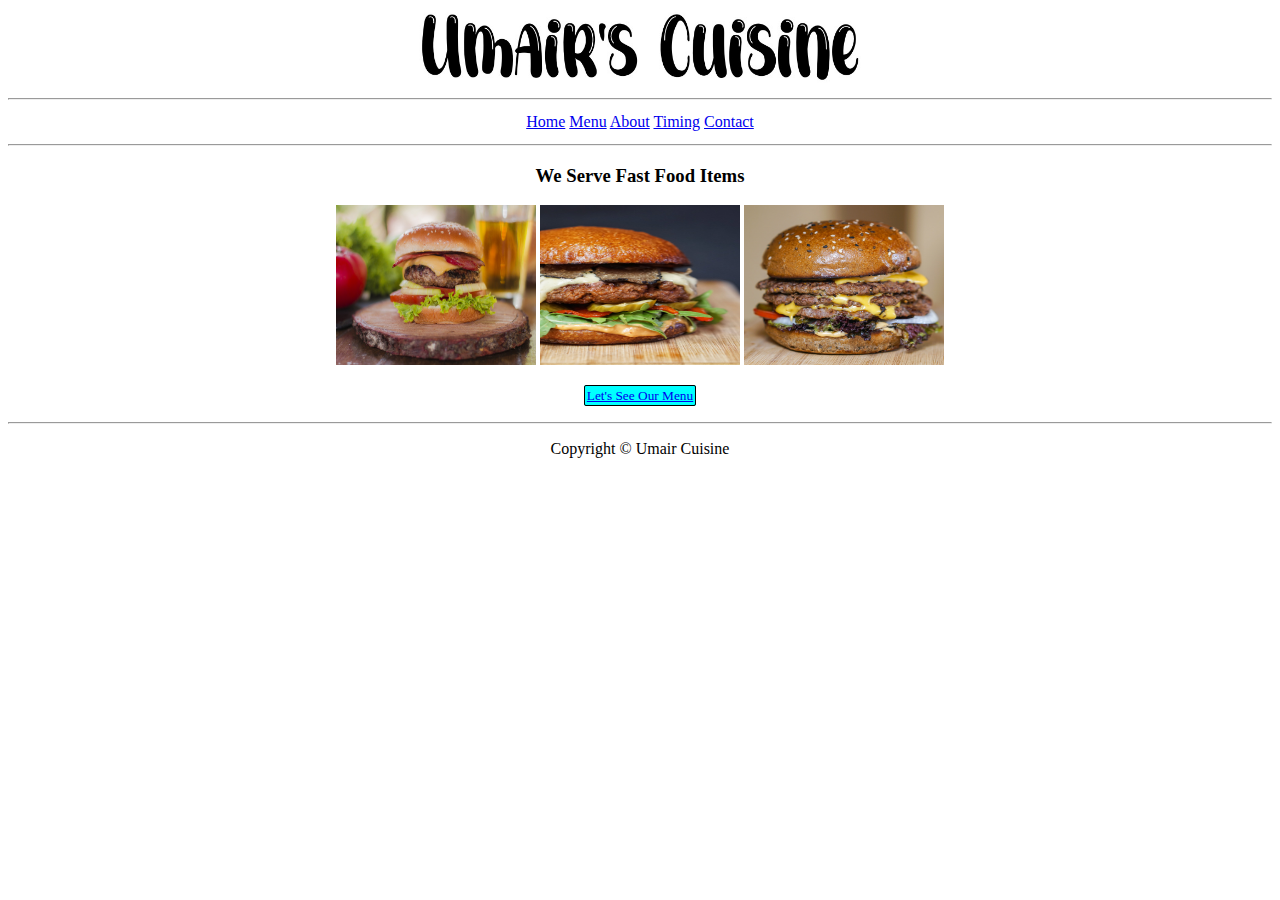
<file: index.html>
<!DOCTYPE html>
<html lang="en">
<head>

    <title>First Class</title>
<link rel="stylesheet" href="style.css">
<style>
    .btn{
        background-color: aqua;
      border: 1px solid black ;
      border-radius: 2px;
      padding: 2px;
      font-size: smaller;
    }
    .btns{
        padding: 10px;
        margin-top: 7px;
    }
</style>
</head>
<body>

<header>
    <img class="logo" src="logo.jpg" alt="logo" >
<hr>

<div class="Page">




<a href="index.html" class="pages">Home</a>
<a href="Menu.html" class="pages">Menu</a>
<a href="About.html" class="pages">About</a>
<a href="Time.html" class="pages">Timing</a>
<a href="Contact.html">Contact</a>

</div>
<hr>
</header>






<main>

    <div class="burger allimg ">
<h3>We Serve Fast Food Items</h3>


<div class="allimg">
    <img class="image" src="b1.jpg" alt="">
<img class="image" src="b2.jpg" alt="">
<img class="image" src="b3.jpg" alt="">
</div>



<div class="btns"><a href="Menu.html" class="btn">Let's See Our Menu</a>
</div>
</div>






</main>



<hr>

<footer>

    <div class="allimg">

        <p> Copyright &copy Umair Cuisine</p>

    </div>
</footer>

</body>
</html>
</file>
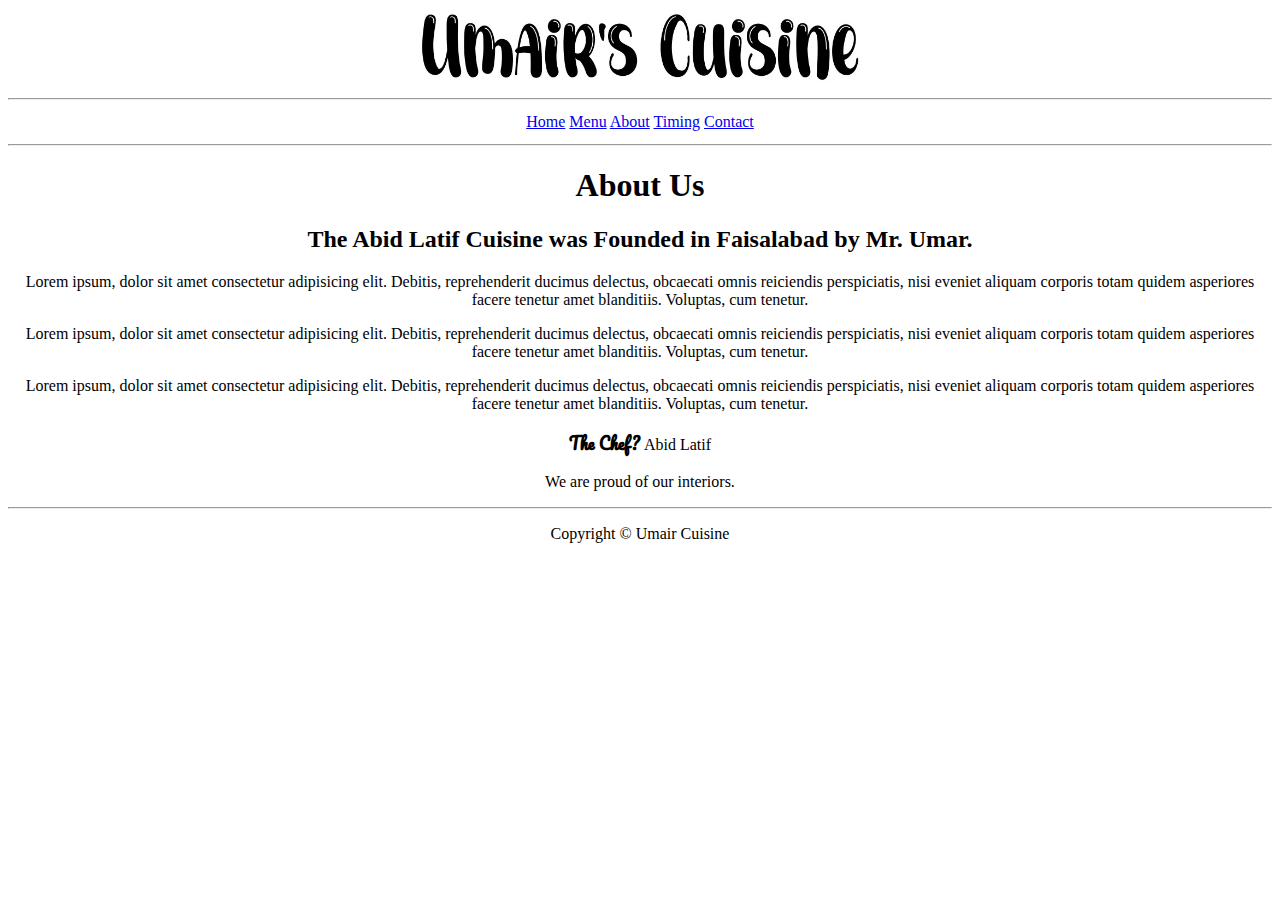
<file: About.html>
<!DOCTYPE html>
<html lang="en">
<head>
    <meta charset="UTF-8">
    <meta name="viewport" content="width=device-width, initial-scale=1.0">
    <title>Document</title>
    <link rel="stylesheet" href="style.css">

</head>
<body>
    <header>
        <img class="logo" src="logo.jpg" alt="logo" >
    <hr>
    
    <div class="Page">
    
    
    
    
        <a href="index.html" class="pages">Home</a>
        <a href="Menu.html" class="pages">Menu</a>
        <a href="About.html" class="pages">About</a>
        <a href="Time.html" class="pages">Timing</a>
        <a href="Contact.html">Contact</a>
    </div>
    <hr>
    </header>
    
    <main class="about">
        <div class="about">
<h1>    About Us</h1>
<h2>The Abid Latif Cuisine was Founded in Faisalabad by Mr. Umar.</h2>

<p>Lorem ipsum, dolor sit amet consectetur adipisicing elit. Debitis, reprehenderit ducimus delectus, obcaecati omnis reiciendis perspiciatis, nisi eveniet aliquam corporis totam quidem asperiores facere tenetur amet blanditiis. Voluptas, cum tenetur.</p>
<p>Lorem ipsum, dolor sit amet consectetur adipisicing elit. Debitis, reprehenderit ducimus delectus, obcaecati omnis reiciendis perspiciatis, nisi eveniet aliquam corporis totam quidem asperiores facere tenetur amet blanditiis. Voluptas, cum tenetur.</p>
<p>Lorem ipsum, dolor sit amet consectetur adipisicing elit. Debitis, reprehenderit ducimus delectus, obcaecati omnis reiciendis perspiciatis, nisi eveniet aliquam corporis totam quidem asperiores facere tenetur amet blanditiis. Voluptas, cum tenetur.</p>
   <p><span class="span"> The Chef? </span>Abid Latif   </p>
   <p>We are proud of our interiors.</p>
</div>
    </main>

    <hr>
    <footer>

        <div class="allimg">
    
            <p> Copyright &copy Umair Cuisine</p>
    
        </div>
    </footer>
</body>
</html>
</file>
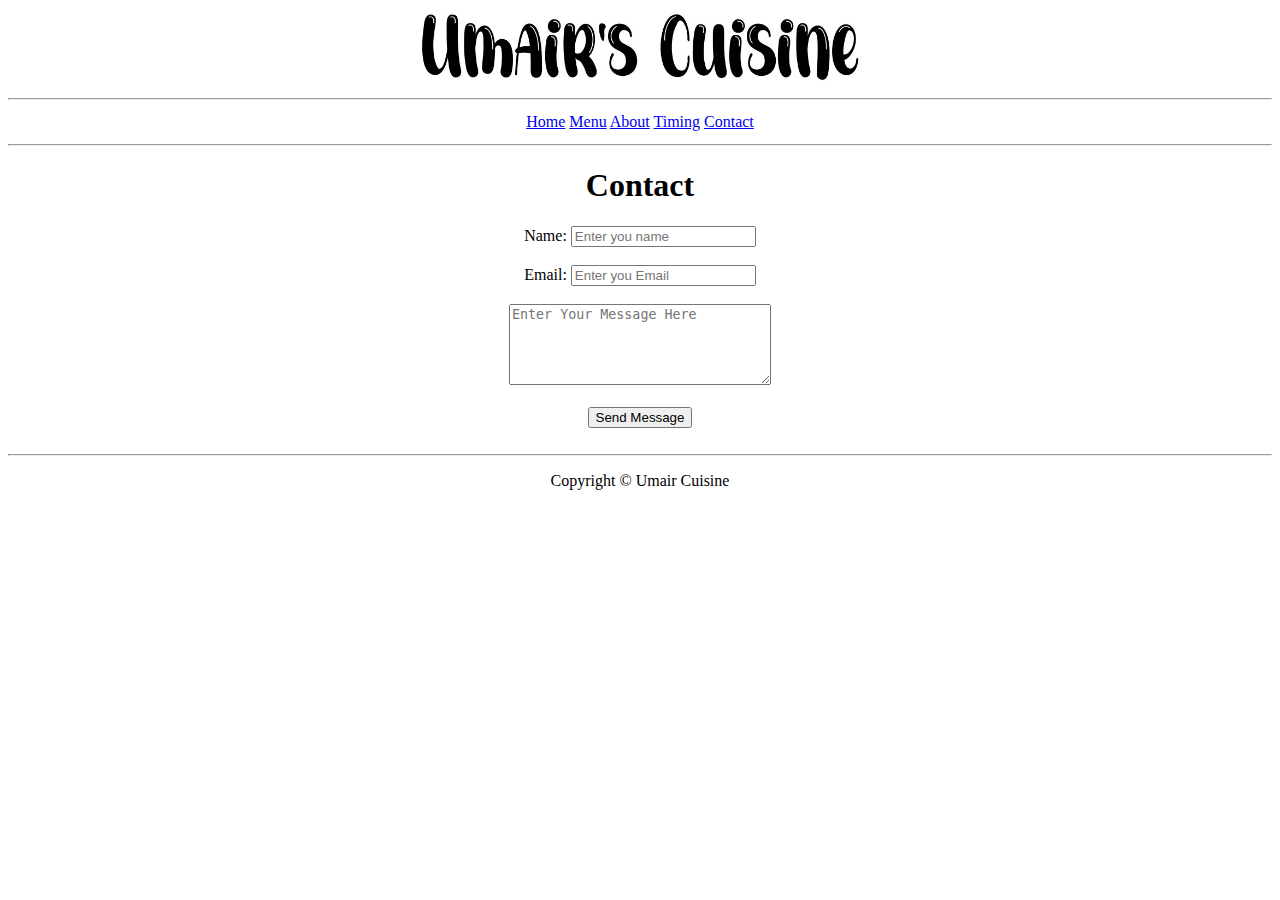
<file: Contact.html>
<!DOCTYPE html>
<html lang="en">
<head>
    <meta charset="UTF-8">
    <meta name="viewport" content="width=device-width, initial-scale=1.0">
    <title>Document</title>
    <link rel="stylesheet" href="style.css">
    <style>

main{
text-align: center;
}

    </style>
</head>

<body>
    <header>
        <img class="logo" src="logo.jpg" alt="logo" >
    <hr>
    
    <div class="Page">
    
    
    
    
        <a href="index.html" class="pages">Home</a>
        <a href="Menu.html" class="pages">Menu</a>
        <a href="About.html" class="pages">About</a>
        <a href="Time.html" class="pages">Timing</a>
        <a href="Contact.html">Contact</a>
    </div>
    <hr>
    </header>
    
    <main>
        <h1>Contact</h1>
        <div>
<form action="
">

<label for="">Name:</label>
<input type="text" placeholder="Enter you name"><br><br>

<label for="">Email:</label>
<input type="text" placeholder="Enter you Email"><br><br>

<textarea placeholder="Enter Your Message Here" name="" id="" cols="30" rows="5"></textarea>



</form>
<br>
<button>Send Message</button><br>
        </div>

    </main>
<br>
    <hr>
    <footer>

        <div class="allimg">
    
            <p> Copyright &copy Umair Cuisine</p>
    
        </div>
    </footer>
</body>
</html>
</file>
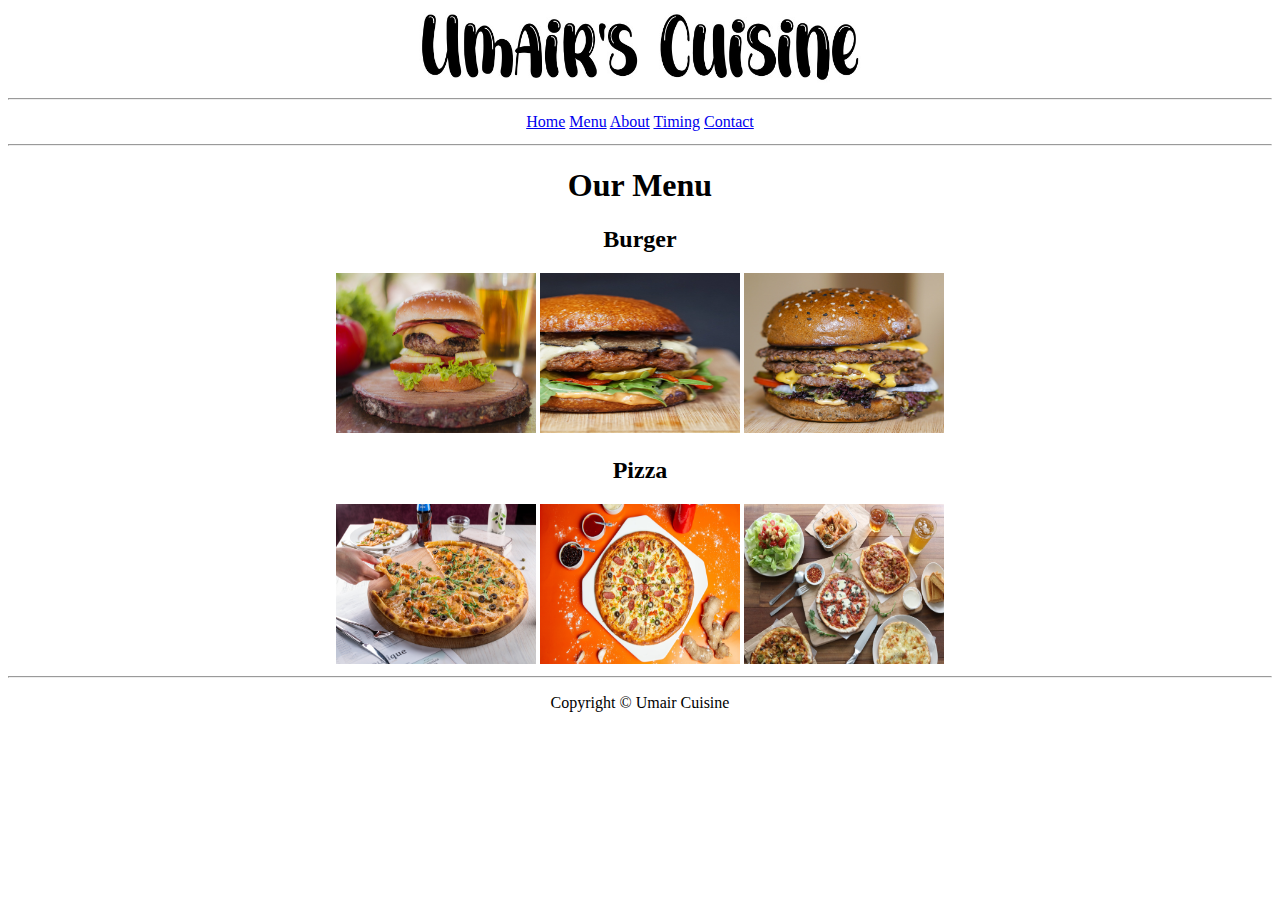
<file: Menu.html>
<!DOCTYPE html>
<html lang="en">
<head>

    <title>First Class</title>
<link rel="stylesheet" href="style.css">

</head>
<body>

<header>
    <img class="logo" src="logo.jpg" alt="logo" >
<hr>

<div class="Page">




<a href="index.html" class="pages">Home</a>
<a href="Menu.html" class="pages">Menu</a>
<a href="About.html" class="pages">About</a>
<a href="Time.html" class="pages">Timing</a>
<a href="Contact.html">Contact</a>

</div>
<hr>
</header>






<main>

    <div class="burger allimg ">
<h1>Our Menu</h1>
<h2>Burger</h2>

<div class="allimg">
    <img class="image" src="b1.jpg" alt="">
<img class="image" src="b2.jpg" alt="">
<img class="image" src="b3.jpg" alt="">
</div>

</div>




    <div class="pizza allimg">
        <h2>Pizza</h2>

        <img class="image" src="p1.jpg" alt="">
        <img class="image" src="p2.jpg" alt="">
        <img class="image" src="p3.jpg" alt="">
    </div>

</main>




<hr>

<footer>

    <div class="allimg">

        <p> Copyright &copy Umair Cuisine</p>

    </div>
</footer>

</body>
</html>
</file>
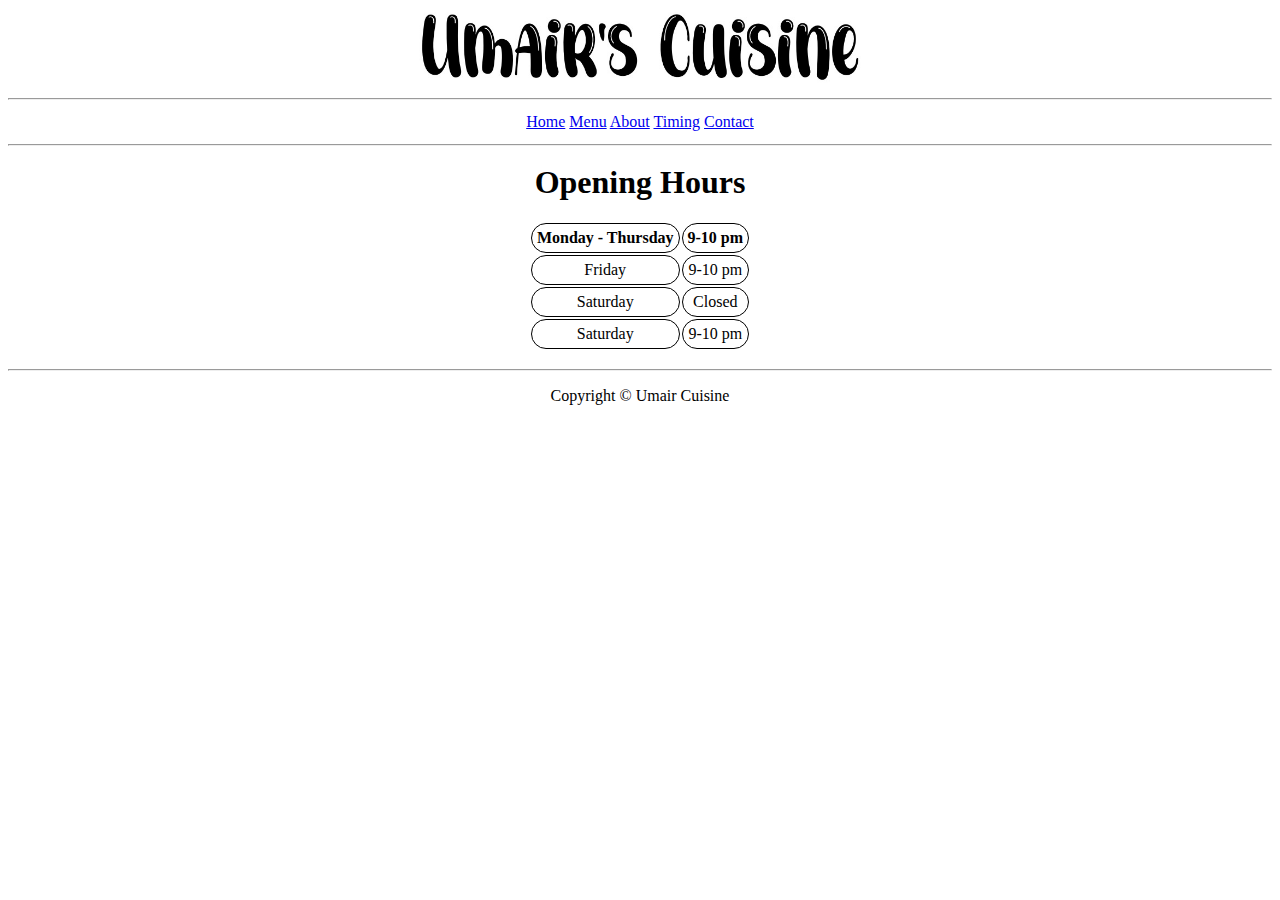
<file: Time.html>
<!DOCTYPE html>
<html lang="en">
<head>
    <meta charset="UTF-8">
    <meta name="viewport" content="width=device-width, initial-scale=1.0">
    <title>Document</title>
    <link rel="stylesheet" href="style.css">
    <style>
th, td  {
    border: 1px solid black;
  border-radius: 100px;
  padding: 5px;
}
.table{
    text-align: center;

}
.table{
    margin: auto;
    padding: 10px;
}
    </style>
</head>
<body>
    <header>
        <img class="logo" src="logo.jpg" alt="logo" >
    <hr>
    
    <div class="Page">
    
    
    
    
        <a href="index.html" class="pages">Home</a>
        <a href="Menu.html" class="pages">Menu</a>
        <a href="About.html" class="pages">About</a>
        <a href="Time.html" class="pages">Timing</a>
        <a href="Contact.html">Contact</a>
    </div>
    <hr>
    </header>
    
    <main >
        
<div >
<h1 class="table">Opening Hours</h1>
    <table class="table">
        <thead>
          <tr>
   
            <th scope="col">Monday - Thursday</th>
            <th scope="col">9-10 pm</th>
      
          </tr>
        </thead>
        <tbody>
          <tr>
       
            <td>Friday</td>
            <td>9-10 pm</td>
 
          </tr>
          <tr>
   
            <td>Saturday</td>
            <td>Closed</td>

          </tr>
          <tr>
   
            <td>Saturday</td>
            <td>9-10 pm</td>

          </tr>
        </tbody>
      </table>






</div>

    </main>

    <hr>
    <footer>

        <div class="allimg">
    
            <p> Copyright &copy Umair Cuisine</p>
    
        </div>
    </footer>
</body>
</html>
</file>
<file: style.css>
@import url('https://fonts.googleapis.com/css2?family=Pacifico&display=swap');

.Page{
text-align: center;
padding: 5px;

}
.logo{
    display: block;
    margin: 0 auto;
    width: 35%; /* Adjust the percentage as needed */
}
.image{

    width: 200px;
    height: 160px;
}

.allimg {
    text-align: center;
}

.about{
    text-align: center;
}
.span{
    font-family: 'Pacifico', cursive;
  
  font-weight: bolder;
}
</file>
